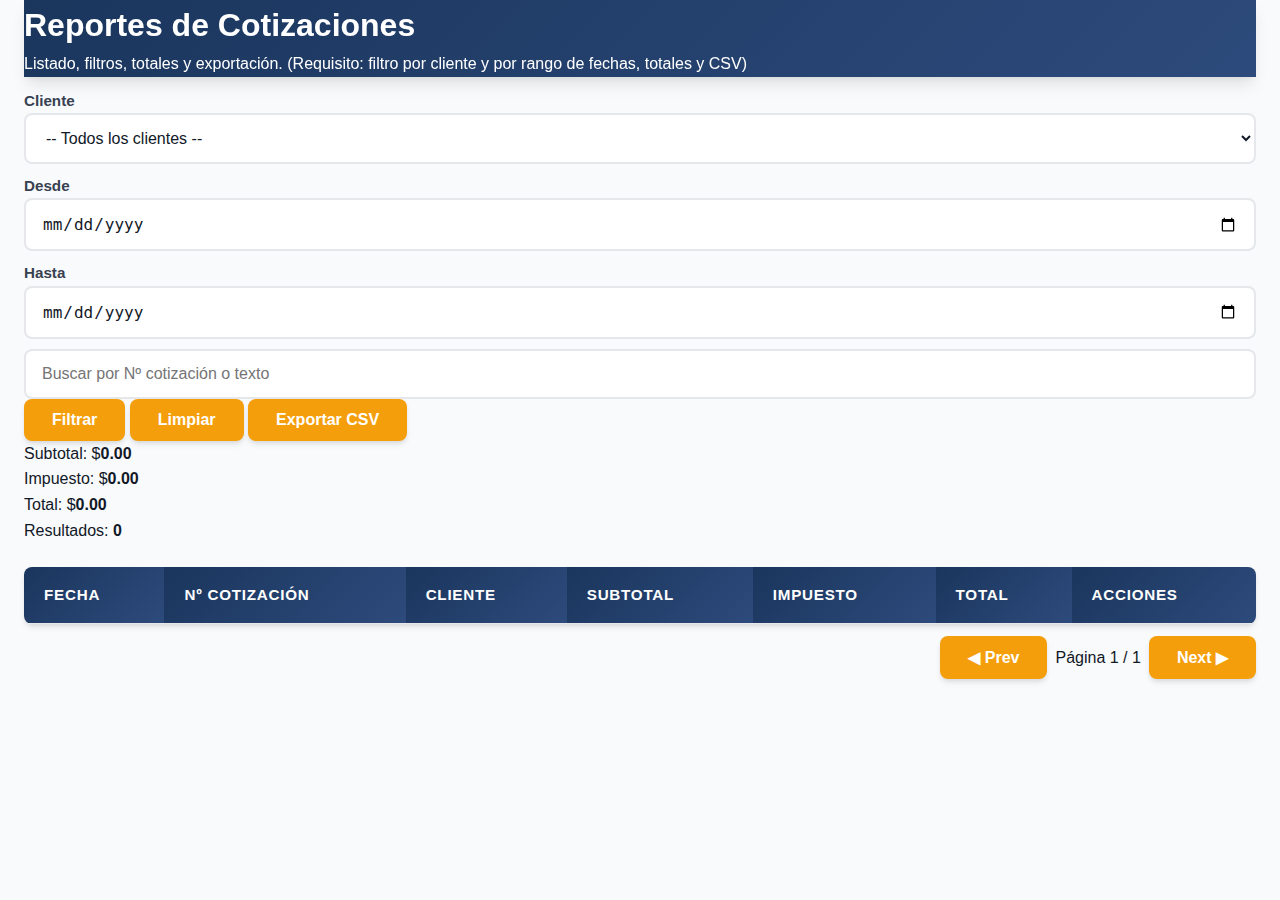
<file: ReportesCotizacion.html>
<!-- Referencia de requisitos: /mnt/data/Actividad PROYECTO FINAL v5.pdf -->
<!doctype html>
<html lang="es">
<head>
  <meta charset="utf-8" />
  <meta name="viewport" content="width=device-width,initial-scale=1" />
  <title>Reportes de Cotizaciones — Sistema Freelance</title>
  <link rel="stylesheet" href="css/styles.css" />
</head>
<body>
  <div class="container">
    <header style="margin-bottom:12px">
      <h1>Reportes de Cotizaciones</h1>
      <p class="small">Listado, filtros, totales y exportación. (Requisito: filtro por cliente y por rango de fechas, totales y CSV)</p>
    </header>

    <section class="card">
      <div class="controls" role="region" aria-label="Controles de filtrado">
        <label class="small">Cliente
          <select id="filterCliente"><option value="0">-- Todos los clientes --</option></select>
        </label>

        <label class="small">Desde <input type="date" id="filterDesde" /></label>
        <label class="small">Hasta <input type="date" id="filterHasta" /></label>

        <input id="q" placeholder="Buscar por Nº cotización o texto" style="flex:1" />

        <button id="btnFiltrar" class="btn">Filtrar</button>
        <button id="btnReset" class="btn alt">Limpiar</button>
        <button id="btnExportCSV" class="btn">Exportar CSV</button>
      </div>

      <div class="summary" aria-live="polite">
        <div class="box">Subtotal: $<strong id="totSubtotal">0.00</strong></div>
        <div class="box">Impuesto: $<strong id="totImpuesto">0.00</strong></div>
        <div class="box">Total: $<strong id="totTotal">0.00</strong></div>
        <div style="margin-left:auto" class="small">Resultados: <strong id="countResults">0</strong></div>
      </div>

      <table class="table" id="tblCotizaciones" aria-label="Listado de cotizaciones">
        <thead>
          <tr>
            <th>Fecha</th>
            <th>Nº Cotización</th>
            <th>Cliente</th>
            <th>Subtotal</th>
            <th>Impuesto</th>
            <th>Total</th>
            <th>Acciones</th>
          </tr>
        </thead>
        <tbody></tbody>
      </table>

      <div style="margin-top:12px;display:flex;gap:8px;align-items:center;justify-content:flex-end">
        <button id="prevPage" class="btn alt">◀ Prev</button>
        <div class="small">Página <span id="pageNum">1</span></div>
        <button id="nextPage" class="btn alt">Next ▶</button>
      </div>

    </section>
  </div>

  <script>
  // Utilities from app.js style (self-contained)
  function getAll(key){ try{ return JSON.parse(localStorage.getItem(key)||'[]'); }catch(e){return[];} }
  function csvSafe(x){ if(x==null) return '""'; const s=String(x).replace(/"/g,'""'); return '"'+s+'"'; }
  function downloadBlob(content, filename, type='text/csv'){ const blob=new Blob([content],{type}); const link=document.createElement('a'); link.href=URL.createObjectURL(blob); link.download=filename; document.body.appendChild(link); link.click(); link.remove(); }
  function escapeHTML(str){ if (str==null) return ''; return String(str).replace(/[&<>"']/g, c=>({'&':'&amp;','<':'&lt;','>':'&gt;','"':'&quot;',"'":'&#39;'})[c]); }

  (function(){
    // Config
    const PAGE_SIZE = 8;
    let page = 1;

    // DOM
    const filterCliente = document.getElementById('filterCliente');
    const filterDesde = document.getElementById('filterDesde');
    const filterHasta = document.getElementById('filterHasta');
    const btnFiltrar = document.getElementById('btnFiltrar');
    const btnReset = document.getElementById('btnReset');
    const btnExportCSV = document.getElementById('btnExportCSV');
    const qInput = document.getElementById('q');
    const tbody = document.querySelector('#tblCotizaciones tbody');
    const totSubtotal = document.getElementById('totSubtotal');
    const totImpuesto = document.getElementById('totImpuesto');
    const totTotal = document.getElementById('totTotal');
    const countResults = document.getElementById('countResults');
    const prevPage = document.getElementById('prevPage');
    const nextPage = document.getElementById('nextPage');
    const pageNum = document.getElementById('pageNum');

    // Load clients into filter
    function loadClientsIntoFilter(){ const clients = getAll('clientes'); filterCliente.innerHTML = '<option value="0">-- Todos los clientes --</option>'; clients.forEach(c=>{ const opt=document.createElement('option'); opt.value=c.IdCliente; opt.textContent=c.NombreCliente; filterCliente.appendChild(opt); }); }

    // Load cotizaciones from localStorage (structure assumed from earlier implementation)
    function loadCotizaciones(){ const list = getAll('cotizaciones'); // ensure Items field exists
      return list.map(c => ({ ...c, SubTotal: Number(c.SubTotal||0), Impuesto: Number(c.Impuesto||0), Total: Number(c.Total||0) })); }

    function applyFiltersAndRender(){ let list = loadCotizaciones(); const cliente = Number(filterCliente.value||0); const desde = filterDesde.value; const hasta = filterHasta.value; const q = qInput.value.trim().toLowerCase();

      if(cliente>0) list = list.filter(c => Number(c.IdCliente) === cliente);
      if(desde) list = list.filter(c => (c.FechaCotizacion||c.Fecha||'') >= desde);
      if(hasta) list = list.filter(c => (c.FechaCotizacion||c.Fecha||'') <= hasta);
      if(q) list = list.filter(c => (String(c.IdCotizacion||'') + ' ' + (c.NombreCliente||'') + ' ' + (c.Items && c.Items.map(i=>i.NombreServicio).join(' ')||'')).toLowerCase().includes(q));

      // compute totals
      const totals = list.reduce((acc,c)=>{ acc.sub += Number(c.SubTotal); acc.tax += Number(c.Impuesto); acc.tot += Number(c.Total); return acc; }, {sub:0,tax:0,tot:0});
      totSubtotal.textContent = totals.sub.toFixed(2);
      totImpuesto.textContent = totals.tax.toFixed(2);
      totTotal.textContent = totals.tot.toFixed(2);

      // pagination
      const totalItems = list.length; const totalPages = Math.max(1, Math.ceil(totalItems / PAGE_SIZE)); if(page>totalPages) page = totalPages; const start=(page-1)*PAGE_SIZE; const pageData = list.slice(start, start+PAGE_SIZE);
      renderTable(pageData);
      countResults.textContent = totalItems;
      pageNum.textContent = `${page} / ${totalPages}`;
      prevPage.disabled = page<=1; nextPage.disabled = page>=totalPages;
    }

    function renderTable(data){ tbody.innerHTML = ''; const clients = getAll('clientes'); data.forEach(c => {
      const clientObj = clients.find(x => Number(x.IdCliente) === Number(c.IdCliente));
      const tr = document.createElement('tr');
      tr.innerHTML = `<td>${escapeHTML(c.FechaCotizacion||c.Fecha||'')}</td>
                      <td>COT-${String(c.IdCotizacion||c.Id).padStart(4,'0')}</td>
                      <td>${escapeHTML(clientObj?clientObj.NombreCliente:'--')}</td>
                      <td>${Number(c.SubTotal).toFixed(2)}</td>
                      <td>${Number(c.Impuesto).toFixed(2)}</td>
                      <td>${Number(c.Total).toFixed(2)}</td>
                      <td>
                        <button class="btn alt" data-id="${c.IdCotizacion||c.Id}" data-action="view">Ver</button>
                        <button class="btn" data-id="${c.IdCotizacion||c.Id}" data-action="export">Exportar</button>
                      </td>`;
      tbody.appendChild(tr);
    }); }

    // actions
    btnFiltrar.addEventListener('click', ()=>{ page=1; applyFiltersAndRender(); });
    btnReset.addEventListener('click', ()=>{ filterCliente.value='0'; filterDesde.value=''; filterHasta.value=''; qInput.value=''; page=1; applyFiltersAndRender(); });
    prevPage.addEventListener('click', ()=>{ if(page>1){ page--; applyFiltersAndRender(); }});
    nextPage.addEventListener('click', ()=>{ page++; applyFiltersAndRender(); });

    // export current visible rows to CSV
    btnExportCSV.addEventListener('click', ()=>{
      // take currently filtered full list (not only page)
      let list = loadCotizaciones(); const cliente = Number(filterCliente.value||0); const desde = filterDesde.value; const hasta = filterHasta.value; const q = qInput.value.trim().toLowerCase();
      if(cliente>0) list = list.filter(c => Number(c.IdCliente) === cliente);
      if(desde) list = list.filter(c => (c.FechaCotizacion||c.Fecha||'') >= desde);
      if(hasta) list = list.filter(c => (c.FechaCotizacion||c.Fecha||'') <= hasta);
      if(q) list = list.filter(c => (String(c.IdCotizacion||'') + ' ' + (c.NombreCliente||'') + ' ' + (c.Items && c.Items.map(i=>i.NombreServicio).join(' ')||'')).toLowerCase().includes(q));

      let csv = 'Fecha,NoCotizacion,Cliente,Subtotal,Impuesto,Total\n'; const clients=getAll('clientes');
      list.forEach(c=>{ const clientObj = clients.find(x=> Number(x.IdCliente)===Number(c.IdCliente)); csv+= `${csvSafe(c.FechaCotizacion||c.Fecha||'')},COT-${String(c.IdCotizacion||c.Id).padStart(4,'0')},${csvSafe(clientObj?clientObj.NombreCliente:'')},${csvSafe(Number(c.SubTotal).toFixed(2))},${csvSafe(Number(c.Impuesto).toFixed(2))},${csvSafe(Number(c.Total).toFixed(2))}\n`; });
      downloadBlob(csv,'cotizaciones_export.csv');
    });

    // delegated actions: view (show items) and export single
    document.getElementById('tblCotizaciones').addEventListener('click', (e)=>{
      const btn = e.target.closest('button'); if(!btn) return; const id = btn.dataset.id; const action = btn.dataset.action; if(!id) return;
      const list = loadCotizaciones(); const cot = list.find(c => String(c.IdCotizacion||c.Id)===String(id)); if(!cot) return alert('No encontrada');
      if(action==='view'){
        // show modal-like detail using window.open with text (simple)
        let txt = `Cotización COT-${String(cot.IdCotizacion||cot.Id).padStart(4,'0')}\nFecha: ${cot.FechaCotizacion||cot.Fecha||''}\nCliente ID: ${cot.IdCliente}\n\nÍtems:\n`;
        if(Array.isArray(cot.Items)) cot.Items.forEach(it=> txt += ` - ${it.NombreServicio || 'Servicio'}: ${it.Cantidad} x ${Number(it.PrecioUnitario||0).toFixed(2)} = ${Number(it.TotalItem||0).toFixed(2)}\n`);
        txt += `\nSubtotal: ${Number(cot.SubTotal).toFixed(2)}\nImpuesto: ${Number(cot.Impuesto).toFixed(2)}\nTotal: ${Number(cot.Total).toFixed(2)}`;
        const w = window.open('', '_blank', 'width=600,height=600'); w.document.write(`<pre>${escapeHTML(txt)}</pre>`);
      }
      if(action==='export'){
        // export single cotizacion as CSV with items
        let csv='Servicio,Cantidad,PrecioUnitario,TotalItem\n'; if(Array.isArray(cot.Items)) cot.Items.forEach(it=> csv += `${csvSafe(it.NombreServicio||'')},${csvSafe(it.Cantidad)},${csvSafe(Number(it.PrecioUnitario||0).toFixed(2))},${csvSafe(Number(it.TotalItem||0).toFixed(2))}\n`);
        downloadBlob(csv, `cotizacion_${String(cot.IdCotizacion||cot.Id).padStart(4,'0')}.csv`);
      }
    });

    // initial load
    loadClientsIntoFilter(); applyFiltersAndRender();

  })();
  </script>
</body>
</html>
</file>
<file: css/styles.css>
:root {
    /* Paleta de colores profesional */
    --primary: #1a365d;
    --primary-light: #2d4a7c;
    --primary-dark: #0f2847;
    --secondary: #0ea5e9;
    --secondary-light: #38bdf8;
    --accent: #f59e0b;
    --accent-dark: #d97706;
    
    /* Colores de estado */
    --success: #10b981;
    --success-light: #d1fae5;
    --warning: #f59e0b;
    --warning-light: #fef3c7;
    --danger: #ef4444;
    --danger-light: #fee2e2;
    --info: #3b82f6;
    --info-light: #dbeafe;
    
    /* Colores neutros */
    --gray-50: #f9fafb;
    --gray-100: #f3f4f6;
    --gray-200: #e5e7eb;
    --gray-300: #d1d5db;
    --gray-400: #9ca3af;
    --gray-500: #6b7280;
    --gray-600: #4b5563;
    --gray-700: #374151;
    --gray-800: #1f2937;
    --gray-900: #111827;
    
    --white: #ffffff;
    --black: #000000;
    
    /* Sombras profesionales */
    --shadow-sm: 0 1px 2px 0 rgba(0, 0, 0, 0.05);
    --shadow-md: 0 4px 6px -1px rgba(0, 0, 0, 0.1), 0 2px 4px -1px rgba(0, 0, 0, 0.06);
    --shadow-lg: 0 10px 15px -3px rgba(0, 0, 0, 0.1), 0 4px 6px -2px rgba(0, 0, 0, 0.05);
    --shadow-xl: 0 20px 25px -5px rgba(0, 0, 0, 0.1), 0 10px 10px -5px rgba(0, 0, 0, 0.04);
    --shadow-2xl: 0 25px 50px -12px rgba(0, 0, 0, 0.25);
    
    /* Bordes */
    --radius-sm: 6px;
    --radius-md: 8px;
    --radius-lg: 12px;
    --radius-xl: 16px;
    --radius-full: 9999px;
    
    /* Transiciones */
    --transition-fast: 150ms cubic-bezier(0.4, 0, 0.2, 1);
    --transition-base: 250ms cubic-bezier(0.4, 0, 0.2, 1);
    --transition-slow: 350ms cubic-bezier(0.4, 0, 0.2, 1);
}

* {
    margin: 0;
    padding: 0;
    box-sizing: border-box;
}

body {
    font-family: -apple-system, BlinkMacSystemFont, 'Segoe UI', 'Roboto', 'Oxygen', 
                 'Ubuntu', 'Cantarell', 'Fira Sans', 'Droid Sans', 'Helvetica Neue', sans-serif;
    background-color: var(--gray-50);
    color: var(--gray-900);
    line-height: 1.6;
    -webkit-font-smoothing: antialiased;
    -moz-osx-font-smoothing: grayscale;
}

.container {
    width: 100%;
    max-width: 1280px;
    margin: 0 auto;
    padding: 0 24px;
}

/* ============================================
   HEADER - Más profesional y limpio
   ============================================ */
header {
    background: linear-gradient(135deg, var(--primary) 0%, var(--primary-light) 100%);
    color: var(--white);
    padding: 0;
    box-shadow: var(--shadow-lg);
    position: sticky;
    top: 0;
    z-index: 1000;
    backdrop-filter: blur(10px);
}

.header-content {
    display: flex;
    justify-content: space-between;
    align-items: center;
    padding: 20px 0;
    gap: 40px;
}

.logo {
    display: flex;
    align-items: center;
    gap: 16px;
    transition: transform var(--transition-base);
}

.logo:hover {
    transform: scale(1.02);
}

.logo-icon {
    font-size: 2.5rem;
    color: var(--secondary-light);
    filter: drop-shadow(0 2px 4px rgba(0, 0, 0, 0.2));
}

.logo-text h1 {
    font-size: 1.75rem;
    font-weight: 700;
    letter-spacing: -0.025em;
    margin-bottom: 4px;
}

.logo-text p {
    font-size: 0.875rem;
    opacity: 0.9;
    font-weight: 400;
    letter-spacing: 0.025em;
}

/* Navegación mejorada */
nav ul {
    display: flex;
    list-style: none;
    gap: 8px;
    align-items: center;
}

nav a {
    color: var(--white);
    text-decoration: none;
    padding: 10px 20px;
    border-radius: var(--radius-md);
    transition: all var(--transition-base);
    font-weight: 500;
    font-size: 0.95rem;
    position: relative;
    overflow: hidden;
}

nav a::before {
    content: '';
    position: absolute;
    top: 0;
    left: 0;
    width: 100%;
    height: 100%;
    background: rgba(255, 255, 255, 0.1);
    transform: translateX(-100%);
    transition: transform var(--transition-base);
}

nav a:hover::before {
    transform: translateX(0);
}

nav a:hover {
    background-color: rgba(255, 255, 255, 0.15);
    transform: translateY(-2px);
}

nav a.active {
    background-color: var(--secondary);
    box-shadow: 0 4px 12px rgba(14, 165, 233, 0.4);
}

/* ============================================
   SECCIONES - Cards más profesionales
   ============================================ */
.section {
    display: none;
    background: var(--white);
    border-radius: var(--radius-lg);
    padding: 32px;
    margin-top: 32px;
    box-shadow: var(--shadow-md);
    border: 1px solid var(--gray-200);
    animation: fadeIn var(--transition-base);
}

@keyframes fadeIn {
    from {
        opacity: 0;
        transform: translateY(10px);
    }
    to {
        opacity: 1;
        transform: translateY(0);
    }
}

.section.active {
    display: block;
}

h2 {
    color: var(--primary);
    margin-bottom: 24px;
    padding-bottom: 16px;
    border-bottom: 3px solid var(--secondary);
    font-size: 1.875rem;
    font-weight: 700;
    letter-spacing: -0.025em;
    position: relative;
}

h2::after {
    content: '';
    position: absolute;
    bottom: -3px;
    left: 0;
    width: 60px;
    height: 3px;
    background: var(--accent);
    border-radius: var(--radius-full);
}

/* ============================================
   HERO SECTION - Más impactante
   ============================================ */
.hero {
    background: linear-gradient(135deg, var(--primary) 0%, var(--secondary) 100%);
    color: var(--white);
    padding: 80px 32px;
    text-align: center;
    border-radius: var(--radius-xl);
    margin-bottom: 40px;
    box-shadow: var(--shadow-2xl);
    position: relative;
    overflow: hidden;
}

.hero::before {
    content: '';
    position: absolute;
    top: -50%;
    right: -50%;
    width: 100%;
    height: 100%;
    background: radial-gradient(circle, rgba(255, 255, 255, 0.1) 0%, transparent 70%);
    animation: pulse 4s ease-in-out infinite;
}

@keyframes pulse {
    0%, 100% { transform: scale(1); opacity: 0.5; }
    50% { transform: scale(1.1); opacity: 0.8; }
}

.hero h1 {
    font-size: 3rem;
    margin-bottom: 20px;
    font-weight: 800;
    letter-spacing: -0.05em;
    position: relative;
    z-index: 1;
}

.hero p {
    font-size: 1.25rem;
    max-width: 700px;
    margin: 0 auto 32px;
    opacity: 0.95;
    line-height: 1.8;
    position: relative;
    z-index: 1;
}

/* ============================================
   BOTONES - Sistema profesional
   ============================================ */
.btn {
    display: inline-flex;
    align-items: center;
    justify-content: center;
    gap: 8px;
    background-color: var(--accent);
    color: var(--white);
    padding: 12px 28px;
    border: none;
    border-radius: var(--radius-md);
    cursor: pointer;
    font-size: 1rem;
    font-weight: 600;
    transition: all var(--transition-base);
    text-decoration: none;
    box-shadow: var(--shadow-md);
    position: relative;
    overflow: hidden;
}

.btn::before {
    content: '';
    position: absolute;
    top: 50%;
    left: 50%;
    width: 0;
    height: 0;
    background: rgba(255, 255, 255, 0.3);
    border-radius: 50%;
    transform: translate(-50%, -50%);
    transition: width var(--transition-slow), height var(--transition-slow);
}

.btn:hover::before {
    width: 300px;
    height: 300px;
}

.btn:hover {
    background-color: var(--accent-dark);
    transform: translateY(-2px);
    box-shadow: var(--shadow-lg);
}

.btn:active {
    transform: translateY(0);
    box-shadow: var(--shadow-sm);
}

.btn-secondary {
    background-color: var(--secondary);
}

.btn-secondary:hover {
    background-color: #0284c7;
}

.btn-small {
    padding: 8px 16px;
    font-size: 0.875rem;
}

.btn-edit {
    background-color: var(--warning);
}

.btn-edit:hover {
    background-color: var(--accent-dark);
}

.btn-delete {
    background-color: var(--danger);
}

.btn-delete:hover {
    background-color: #dc2626;
}

/* ============================================
   SERVICIOS - Grid moderno
   ============================================ */
.services-grid {
    display: grid;
    grid-template-columns: repeat(auto-fill, minmax(280px, 1fr));
    gap: 24px;
    margin-top: 32px;
}

.service-card {
    background: var(--white);
    border-radius: var(--radius-lg);
    padding: 28px;
    box-shadow: var(--shadow-md);
    border: 2px solid var(--gray-100);
    transition: all var(--transition-base);
    position: relative;
    overflow: hidden;
}

.service-card::before {
    content: '';
    position: absolute;
    top: 0;
    left: 0;
    width: 100%;
    height: 4px;
    background: linear-gradient(90deg, var(--secondary), var(--accent));
    transform: scaleX(0);
    transition: transform var(--transition-base);
}

.service-card:hover::before {
    transform: scaleX(1);
}

.service-card:hover {
    transform: translateY(-8px);
    box-shadow: var(--shadow-xl);
    border-color: var(--secondary);
}

.service-icon {
    font-size: 3rem;
    color: var(--secondary);
    margin-bottom: 20px;
    display: inline-block;
    transition: transform var(--transition-base);
}

.service-card:hover .service-icon {
    transform: scale(1.1) rotate(5deg);
}

.service-card h3 {
    margin-bottom: 12px;
    color: var(--primary);
    font-size: 1.25rem;
    font-weight: 700;
}

.service-price {
    font-size: 1.5rem;
    font-weight: 800;
    color: var(--accent);
    margin: 16px 0;
    letter-spacing: -0.025em;
}

/* ============================================
   FORMULARIOS - Diseño moderno
   ============================================ */
form {
    max-width: 700px;
    margin: 0 auto;
}

.form-group {
    margin-bottom: 24px;
}

label {
    display: block;
    margin-bottom: 10px;
    font-weight: 600;
    color: var(--gray-700);
    font-size: 0.95rem;
}

input, select, textarea {
    width: 100%;
    padding: 14px 16px;
    border: 2px solid var(--gray-200);
    border-radius: var(--radius-md);
    font-size: 1rem;
    transition: all var(--transition-base);
    background-color: var(--white);
    color: var(--gray-900);
}

input:focus, select:focus, textarea:focus {
    outline: none;
    border-color: var(--secondary);
    box-shadow: 0 0 0 4px rgba(14, 165, 233, 0.1);
    background-color: var(--white);
}

textarea {
    resize: vertical;
    min-height: 120px;
}

.error {
    color: var(--danger);
    font-size: 0.875rem;
    margin-top: 8px;
    display: none;
    font-weight: 500;
}

/* ============================================
   TABLAS - Estilo profesional
   ============================================ */
table {
    width: 100%;
    border-collapse: separate;
    border-spacing: 0;
    margin-top: 24px;
    border-radius: var(--radius-md);
    overflow: hidden;
    box-shadow: var(--shadow-md);
}

th, td {
    padding: 16px 20px;
    text-align: left;
    border-bottom: 1px solid var(--gray-200);
}

th {
    background: linear-gradient(135deg, var(--primary) 0%, var(--primary-light) 100%);
    color: var(--white);
    font-weight: 600;
    font-size: 0.95rem;
    text-transform: uppercase;
    letter-spacing: 0.05em;
}

tr {
    transition: background-color var(--transition-fast);
}

tr:hover {
    background-color: var(--gray-50);
}

tr:last-child td {
    border-bottom: none;
}

.actions {
    display: flex;
    gap: 8px;
}

.totals-row {
    background-color: var(--info-light);
    font-weight: 700;
    color: var(--primary);
}

/* ============================================
   FILTROS - Diseño limpio
   ============================================ */
.filters {
    background: linear-gradient(135deg, var(--gray-50) 0%, var(--gray-100) 100%);
    padding: 24px;
    border-radius: var(--radius-lg);
    margin-bottom: 24px;
    display: flex;
    gap: 20px;
    flex-wrap: wrap;
    border: 2px solid var(--gray-200);
}

.filter-group {
    display: flex;
    flex-direction: column;
    min-width: 220px;
    flex: 1;
}

/* ============================================
   COTIZACIONES - Sistema mejorado
   ============================================ */
.quote-items {
    margin-top: 24px;
}

.quote-item {
    display: flex;
    gap: 16px;
    align-items: center;
    padding: 16px;
    border: 2px solid var(--gray-200);
    border-radius: var(--radius-md);
    margin-bottom: 12px;
    background-color: var(--white);
    transition: all var(--transition-base);
}

.quote-item:hover {
    border-color: var(--secondary);
    box-shadow: var(--shadow-md);
}

.item-details {
    flex: 1;
}

.item-quantity, .item-price {
    width: 120px;
}

.quote-summary {
    background: linear-gradient(135deg, var(--gray-50) 0%, var(--gray-100) 100%);
    padding: 24px;
    border-radius: var(--radius-lg);
    margin-top: 24px;
    border: 2px solid var(--gray-200);
}

.summary-row {
    display: flex;
    justify-content: space-between;
    margin-bottom: 12px;
    padding: 8px 0;
    font-size: 1rem;
}

.summary-row.total {
    font-weight: 800;
    font-size: 1.5rem;
    border-top: 3px solid var(--primary);
    padding-top: 16px;
    margin-top: 16px;
    color: var(--primary);
}

/* ============================================
   NOTIFICACIONES - Alertas mejoradas
   ============================================ */
.notification {
    padding: 16px 20px;
    border-radius: var(--radius-md);
    margin-bottom: 24px;
    display: none;
    font-weight: 500;
    animation: slideIn var(--transition-base);
}

@keyframes slideIn {
    from {
        transform: translateY(-20px);
        opacity: 0;
    }
    to {
        transform: translateY(0);
        opacity: 1;
    }
}

.notification.success {
    background-color: var(--success-light);
    border-left: 4px solid var(--success);
    color: #065f46;
}

.notification.error {
    background-color: var(--danger-light);
    border-left: 4px solid var(--danger);
    color: #991b1b;
}

.form-actions {
    display: flex;
    gap: 16px;
    margin-top: 32px;
    flex-wrap: wrap;
}

/* ============================================
   FOOTER
   ============================================ */
footer {
    background: linear-gradient(135deg, var(--primary) 0%, var(--primary-dark) 100%);
    color: var(--white);
    text-align: center;
    padding: 32px 0;
    margin-top: 60px;
    box-shadow: var(--shadow-lg);
}

footer p {
    opacity: 0.9;
    font-size: 0.95rem;
}

/* ============================================
   RESPONSIVE DESIGN
   ============================================ */
@media (max-width: 1024px) {
    .container {
        padding: 0 20px;
    }
    
    .services-grid {
        grid-template-columns: repeat(auto-fill, minmax(250px, 1fr));
    }
}

@media (max-width: 768px) {
    .header-content {
        flex-direction: column;
        gap: 20px;
        padding: 16px 0;
    }
    
    .logo-text h1 {
        font-size: 1.5rem;
    }
    
    nav ul {
        flex-wrap: wrap;
        justify-content: center;
        gap: 6px;
    }
    
    nav a {
        padding: 8px 14px;
        font-size: 0.875rem;
    }
    
    .hero {
        padding: 60px 24px;
    }
    
    .hero h1 {
        font-size: 2rem;
    }
    
    .hero p {
        font-size: 1rem;
    }
    
    .section {
        padding: 24px 20px;
    }
    
    h2 {
        font-size: 1.5rem;
    }
    
    .filters {
        flex-direction: column;
        gap: 16px;
    }
    
    .filter-group {
        min-width: 100%;
    }
    
    .quote-item {
        flex-direction: column;
        align-items: flex-start;
    }
    
    .item-quantity, .item-price {
        width: 100%;
    }
    
    .services-grid {
        grid-template-columns: 1fr;
    }
    
    table {
        font-size: 0.875rem;
    }
    
    th, td {
        padding: 12px 16px;
    }
}

@media (max-width: 480px) {
    .hero h1 {
        font-size: 1.75rem;
    }
    
    .btn {
        width: 100%;
        justify-content: center;
    }
    
    .form-actions {
        flex-direction: column;
    }
    
    .form-actions .btn {
        width: 100%;
    }
}
</file>
